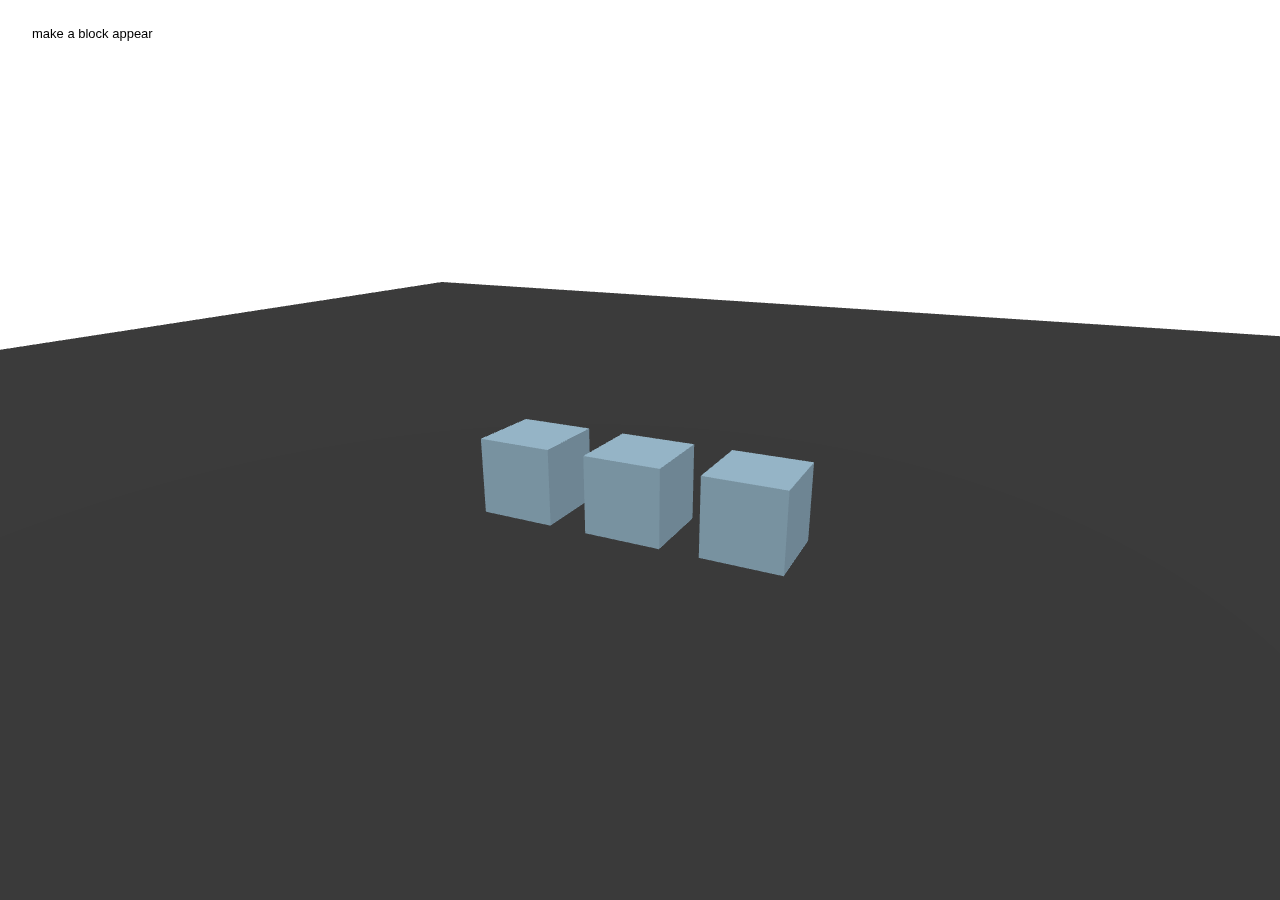
<file: index.html>
<!DOCTYPE html>
<html>
  <head>
    <meta charset="utf-8" />
    <meta name="viewport" content="width=device-width" />
    <title>build me up</title>
    <link rel="stylesheet" type="text/css" href="style.css" />
  </head>
  <body>
    <div class="buttons">
      <button id="add-block">make a block appear</button>
    </div>

    <!-- Three.js + controls 
			Setup - NEED 3 THINGS:
				(1) a scene
				(2) a camera
				(3) a renderer
			*/ --> 
	<script src="three.js"></script>
    <script src="OrbitControls.js"></script>
    <script src="app.js"></script>
    		<!--<script src="http://cdnjs.cloudflare.com/ajax/libs/three.js/r68/three.min.js"></script>-->
		<script>
			

			//Create a scene
			var scene = new THREE.Scene();
			//Create a camera
			var camera = new THREE.PerspectiveCamera(15, window.innerWidth/window.innerHeight, 0.1, 1000);
			//Create a renderer
			var renderer = new THREE.WebGLRenderer();
			renderer.setSize(window.innerWidth, window.innerHeight);
			//Add the renderer to the DOM
			document.body.appendChild(renderer.domElement);

			/*
			Add items to the scene.
			For each item, NEED AT LEAST 3 THINGS:
				(1) the geomtery (the shape)
				(2) the material (the skin/appearance of the shape)
				(3) the mesh (the object that pairs the geometry and the material)

			Let's make a cube...
			*/

			//Initialize the geometry
			var geometry = new THREE.BoxGeometry(2,2,2);
			
			//Initialize the material
			//Let's set the material to be an image
			//To do this we need to assign the image as a texture
			var imageLink = 'blue-glass.jpeg';
			var imageTexture = THREE.ImageUtils.loadTexture(imageLink); 	
			//Now we can pass the texture onto the material
			var material = new THREE.MeshBasicMaterial( { map: imageTexture} );
			
			/*
			//Alt - Set the material to be a color
			var material = new THREE.MeshBasicMaterial({color: 'white', wireframe: true});
			*/

			//Initialize the mesh
			var cube = new THREE.Mesh(geometry, material);
			//Put the mesh into the scene
			scene.add(cube);

			// Add OrbitControls so that we can pan around with the mouse.
			var controls = new THREE.OrbitControls(camera, renderer.domElement);
			camera.position.z = 10;

			//Define a render funnction to be called repeatedy
			function render() {
				requestAnimationFrame(render);

				cube.rotation.x += 0.01;
				cube.rotation.y += 0.01;

				controls.update();
				renderer.render(scene, camera);
			};
			//Call the render function
			render();

			//Bonus - call this function in the console to change the image
			function updateMaterial(){
				var imageLinkTwo = 'flower.jpeg';
				var imageTextureTwo = THREE.ImageUtils.loadTexture(imageLinkTwo);
				cube.material.map = imageTextureTwo;
				cube.material.needsUpdate = true;      
			}
		</script>
  </body>
</html>
</file>
<file: style.css>
html, body {
  margin: 0;
  padding: 0;
  overflow: hidden;
  background: #000;
  font-family: system-ui, -apple-system, BlinkMacSystemFont, sans-serif;
}

canvas {
  width: 100%;
  height: 100%;
  display: block;
}

.buttons {
  position: fixed;
  top: 20px;
  left: 20px;
  display: flex;
  gap: 10px;
  z-index: 10;
}

.buttons button {
  padding: 6px 12px;
  border-radius: 4px;
  border: none;
  cursor: pointer;
  background: rgba(255, 255, 255, 0.85);
  font-size: 13px;
}
</file>
